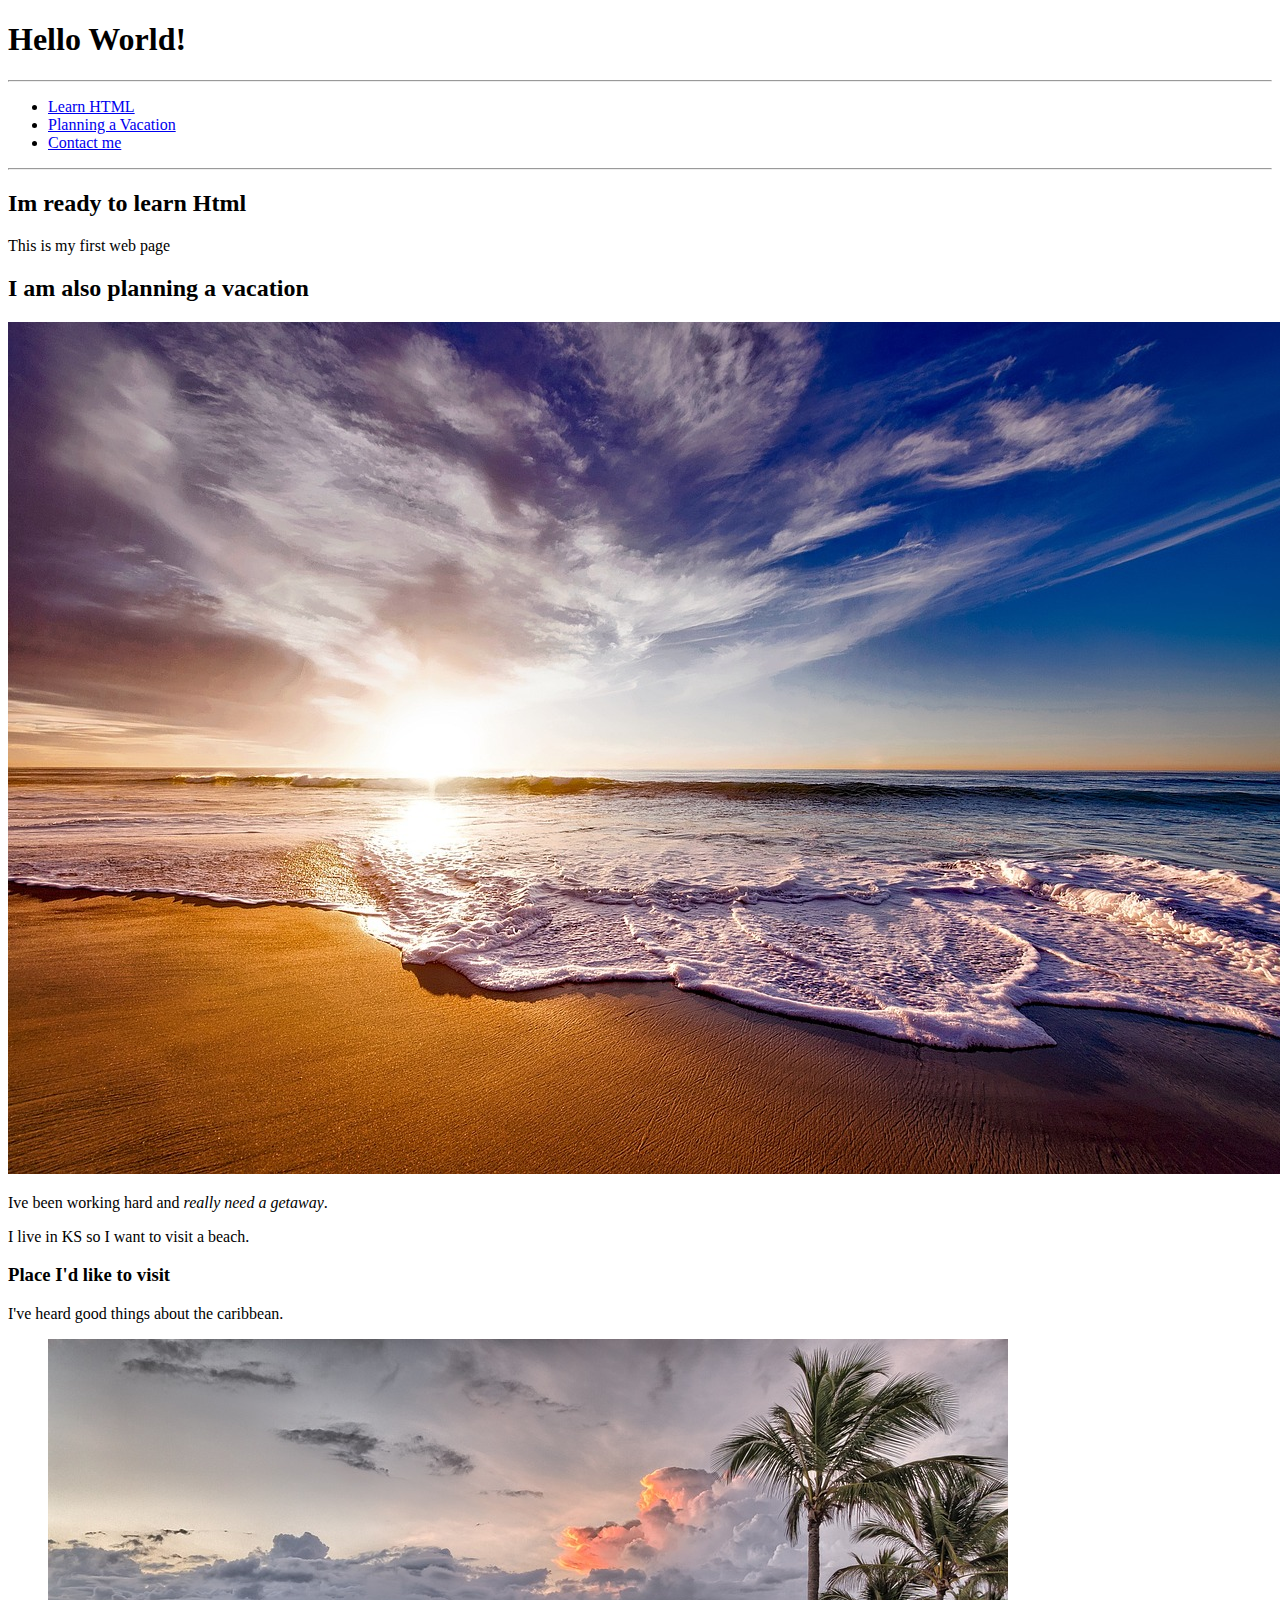
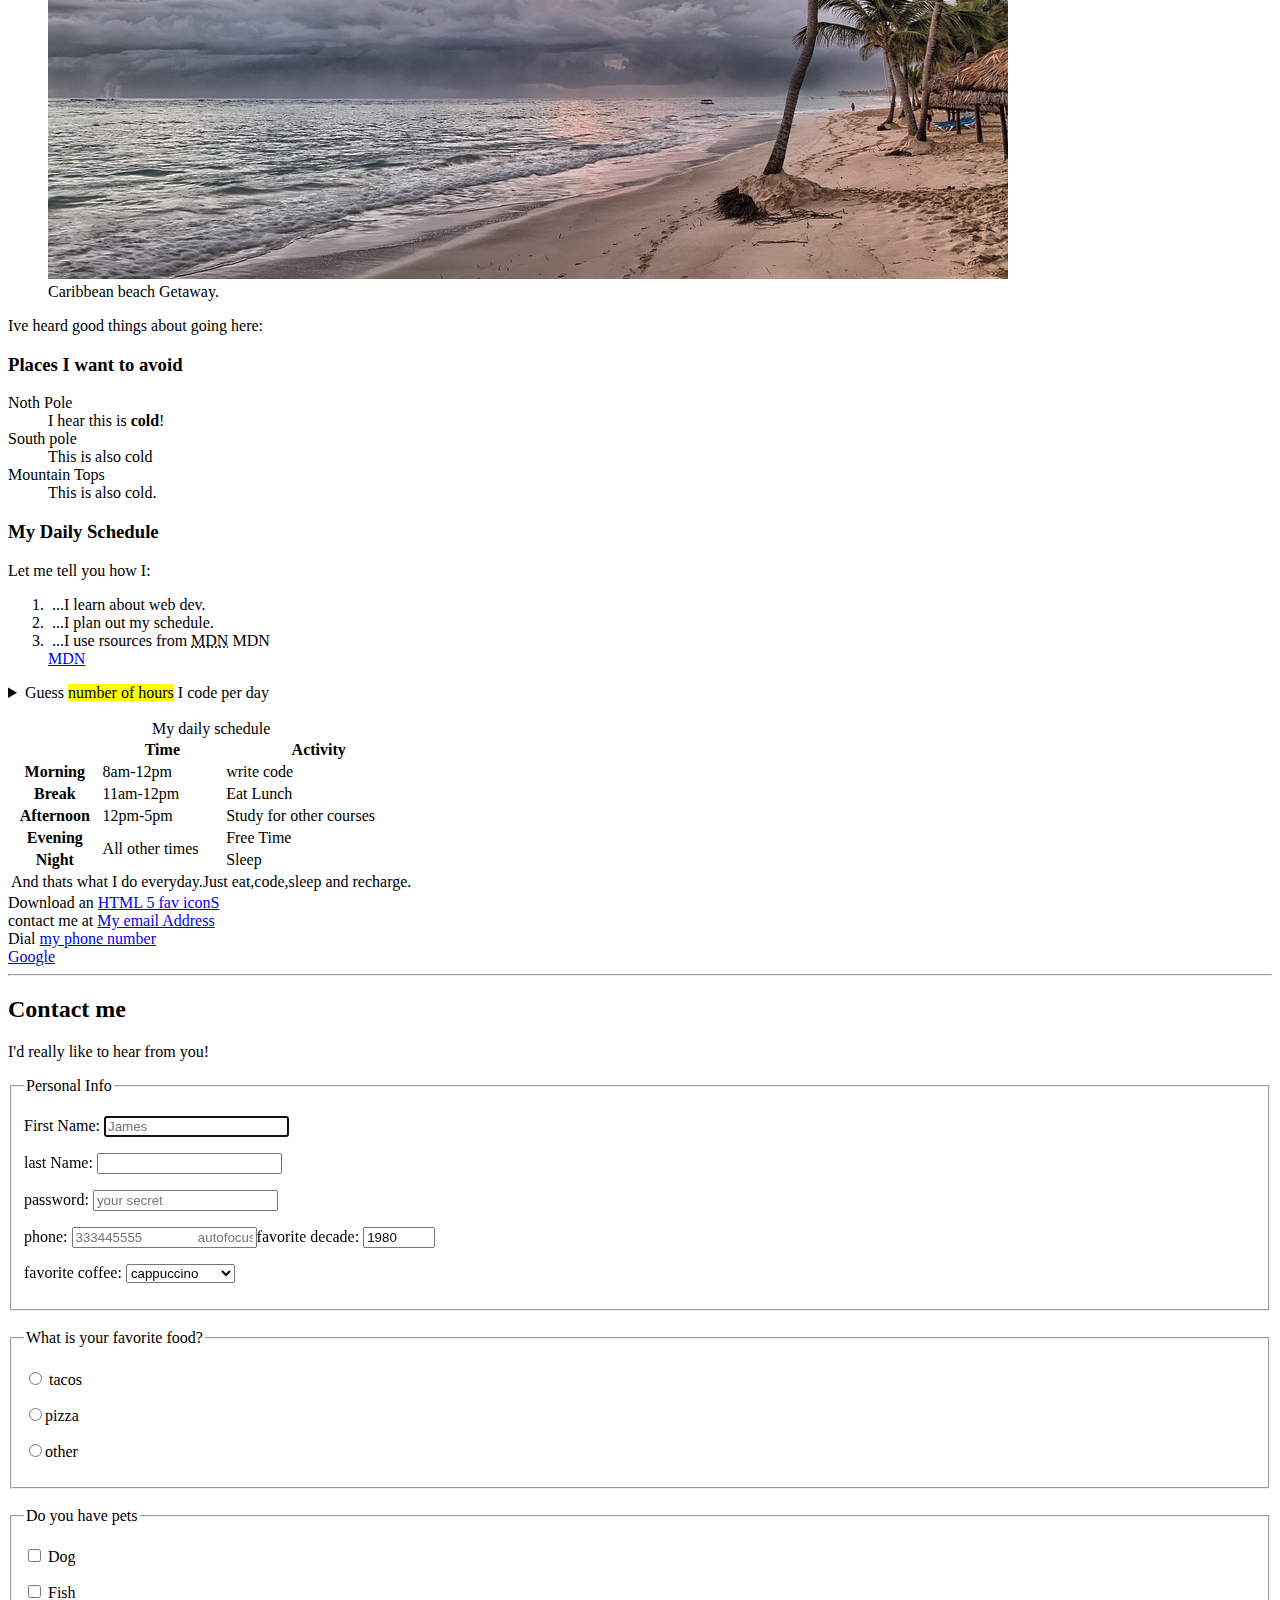
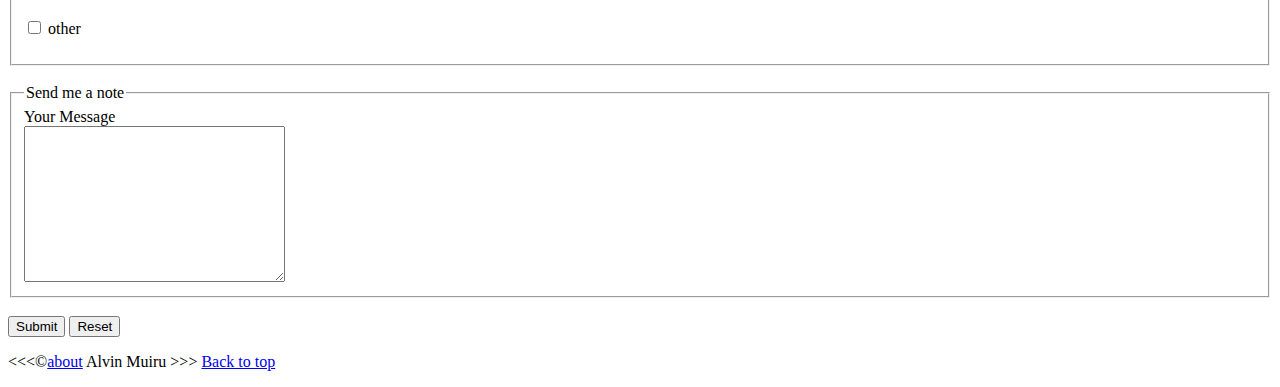
<file: index.html>
<!DOCTYPE html>
<html lang="en">
    <head> 
        <meta charset="UTF-8">
        <meta name="author" content="Alvin Muiru">
        <meta name=" description" content="This page contains all the things I am learning
on how to create as I learn HTML.">
        <title>My First Web Page</title>
        <link rel="icon" href="download.png" type="image/x-icon">

    </head>
    <body>
        <header>
        <h1>Hello World!</h1>
   
        <hr>
        <nav>
            <ul>
                <li><a href="#html">Learn HTML</a></li>
                <li><a href="#vacation">Planning a Vacation</a></li>
                <li><a href="#contact">Contact me</a></li>
            </ul>
        </nav>
    </header>

        <hr>
        <section id="html" >
            <h2>Im ready to learn Html</h2>
            <p>This is my first web page</p>
        
        
        <section id="vacation">

           
            <h2>I am also planning a vacation</h2>
            <img src="beach-1751455_1280.jpg" alt="A picture of a beach">
            <p>Ive been working hard and<em> really need a getaway</em>.</p>
            <p>I live in KS so I want to visit a beach.</p>

            <h3>Place I'd like to visit</h3>
            <p> I've heard good things about the caribbean.</p>
            <figure>
            <img src="beach-1236581_960_720.jpg" alt="The Carribean beach">
            
        <figcaption> Caribbean beach Getaway.</figcaption>
        </figure>
        <p>Ive heard good things about going here:</p>
        
            <h3>Places I want to avoid </h3>
            <dl>
                <dt>Noth Pole</dt>
                <dd>I hear this is <strong>cold</strong>!</dd>
                <dt> South pole</dt>
                <dd>This is also cold</dd>
                <dt>Mountain Tops</dt>
                <dd>This is also cold.</dd>
            </dl>
        
        </section>
    

            <h3>My Daily Schedule</h3>
            <p>Let me tell you how I:</p>
            <ol>
                <li>&nbsp;...I learn about web dev.</li>
                <li>&nbsp;...I plan out my schedule.</li>
                <li>&nbsp;...I use rsources from <abbr title="Mozilla Developer Network">MDN</abbr> MDN</li>
                <a href="https://develpoer.mozilla.org/">MDN</a>
            </ol>
            
<aside>
    <details>
        <summary>Guess <mark> number of hours</mark> I code per day</summary>
        <p>I start at<time datetime="08:00"> 8 am</time> and write code for 3 hours every morning.</p>
    </details>
</aside>
<br>
<table>
    <caption>My daily schedule</caption>
    <thead>
    <tr>
        <th>&nbsp;</th>
        <th scope="col">
            Time
        </th>
        <th scope="col">Activity</th>
    </tr>
</thead>
<tbody>

    <tr>
        <th scope="row">Morning</th>
        <td>
            <time datetime="08:00">8am</time>-<time datetime="12:00">12pm</time>
        </td><td>write code</td>
    </tr>
    <tr>
        <th scope="row">Break</th>
        <td>
            <time datetime="11:00">11am</time>-<time datetime="12:00">12pm</time>
        </td><td>Eat Lunch</td>
    </tr>
    <tr>
        <th scope="row">Afternoon</th>
        <td>
            <time datetime="12:00">12pm</time>-<time datetime="17:00">5pm</time>
        </td><td>Study for other courses</td>
    </tr>
    <tr>
        <th scope="row">Evening</th>
        <td rowspan="2">All other times</td>
        <td >Free Time</td>
    </tr>
    <tr>
        <th scope="row">Night</th>
        <td>Sleep</td>
    </tr>

</tbody>
<tfoot>
    <tr>
        <td colspan="3">And thats what I do everyday.Just eat,code,sleep and recharge.</td>
    </tr>
</tfoot>

</table>
            <li>Download an <a href="download.png">HTML 5 fav iconS</a></li>
contact me at <a href="mailto:random@gmail.com">My email Address</a>
<li> Dial <a href="tel:0758855858">my phone number</a></li>
<li> <a href="https://www.google.com/">Google</a></li>
           <hr>
           <article id="contact">
            <h2>Contact me</h2>
            <p>I'd really like to hear from you!</p>
            <form action="https://httpbin.org/get" method="get">
                <fieldset><legend>Personal Info</legend>
                <p>
              <label for="firstName">First Name:</label> 
              <input type="text" name="firstName"
              id="firstName" placeholder="James" autocomplete="on"
              required autofocus> </p>
              <p>
              <label for="lastName">last Name:</label> 
              <input type="text" name="lasstName"
              id="password" placeholder="" required ></p>
              <p>
              <label for="password">password:</label> 
              <input type="password" name="password"
              id="lastName" placeholder="your secret" autocomplete="on"
              required autofocus></p>
              <p>
              <label for="phone">phone:</label> 
              <input type="tel" name="phone"
              id="phone" placeholder="333445555
               autofocus>
            </p><br>
              <p>
              <label for="decade">favorite decade:</label> 
              <input type="number" name="decade"
              id="decade" min="1950" max="2020" step="10"value="1980"
               autofocus></p>
              <p>
              <label for="coffee">favorite coffee:</label> 
              <select name="coffee" id="coffee">
                <option value="regular coffee">Regular coffee</option>
                <option value="latte">Latte</option>
                <option value="cappuccino" selected>cappuccino</option>
                <option value="cortado">cortado</option>
                <option value="Americano">Americano</option>
                <option value="other">other</option>
              </select>
            </fieldset>
            <br>
            <fieldset><legend>What is your favorite food?</legend>
            <p>
                <input type="radio" name="food" id="tacos" value="tacos
                "> <label for="tacos">tacos</label>
            <p>
                <input type="radio" name="food" id="pizza" value="pizza
                "><label for="pizza">pizza</label>
            <p>
                <input type="radio" name="food" id="other" value="other
                "><label for="other">other</label>
            </p>
        </fieldset><br>
        <fieldset>
<legend>Do you have pets</legend>
<p><input type="checkbox" Name="pets" id="dog" value="dog">
<label for="dog">Dog</label></p>
<p><input type="checkbox" Name="pets" id="fish" value="fish">
<label for="fish">Fish</label></p>
<p><input type="checkbox" Name="pets" id="other" value="other">
<label for="other">other</label></p>
        </fieldset>
        <br>
        <fieldset>
            <legend>Send me a note</legend>
            <label for="message">Your Message</label>
            <br>
            <textarea name="message" id="" cols="30" rows="10"></textarea>
        </fieldset>
        <br>
        <button type="submit">Submit</button>
<button type="r">Reset</button>
            </form>
            
           <footer>
            <p>
            &lt;&lt;&lt;&copy;<a href="about.html">about</a> Alvin Muiru &gt;&gt;&gt; 
            <a href="#">Back to top</a>
        </p>

        
    </footer>
    </body>
</html>
</file>
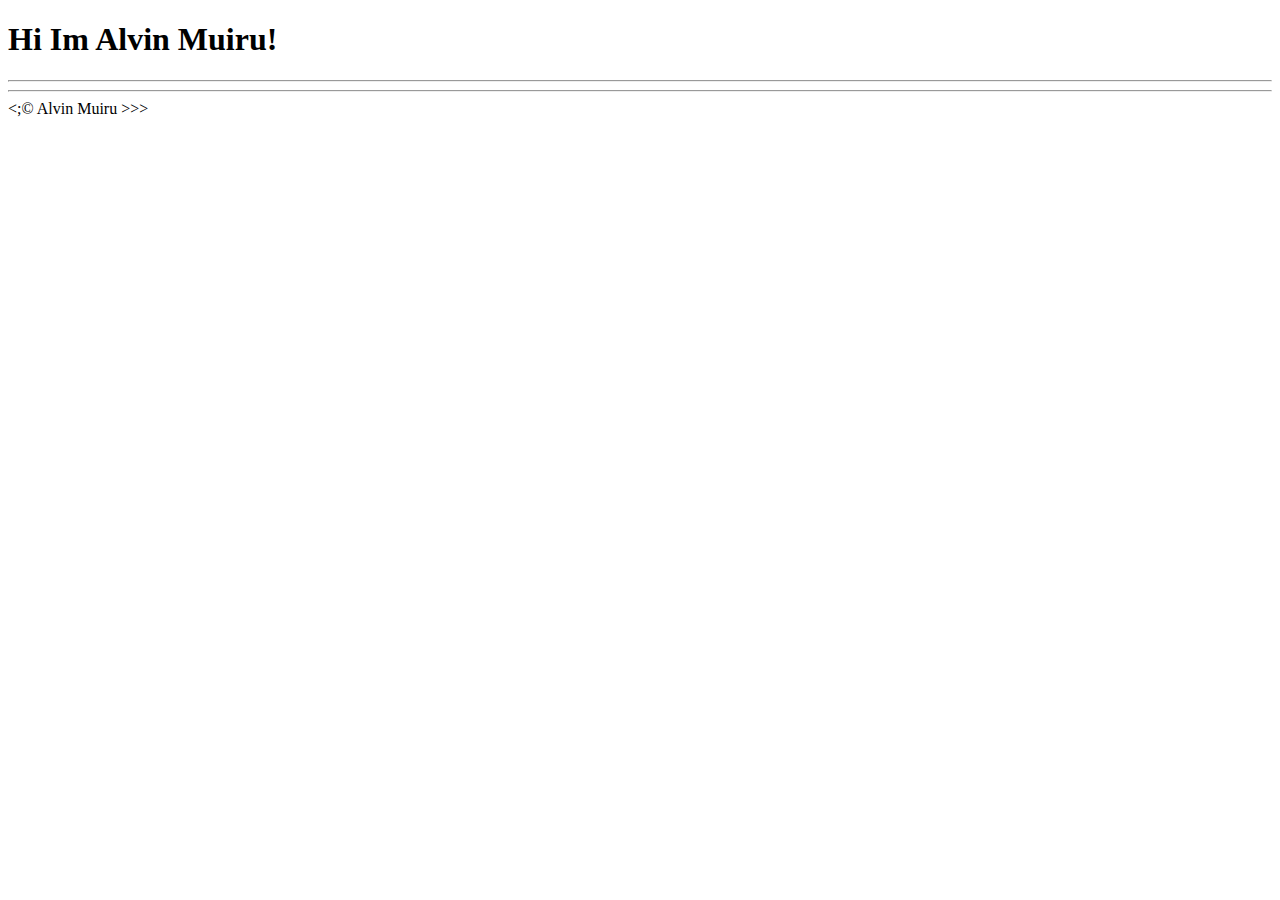
<file: about.html>
<!DOCTYPE html>
<html lang="eng">
    <head> 
        <meta charset="UTF-8">
        <meta name="author" content="Alvin Muiru">
        <meta name=" description" content="Hi Im Alvin Muiru .This page is about me.">
        <title>My first web Page</title>
        <link rel="icon" href="" type="image/x-icon">

    </head>
    <body>
        <h1>Hi Im Alvin Muiru!</h1>

        <hr>
          

            <hr>
            &lt;;&copy;<a href=""></a> Alvin Muiru &gt;&gt;&gt; 

        
        
    </body>
</html>
</file>
